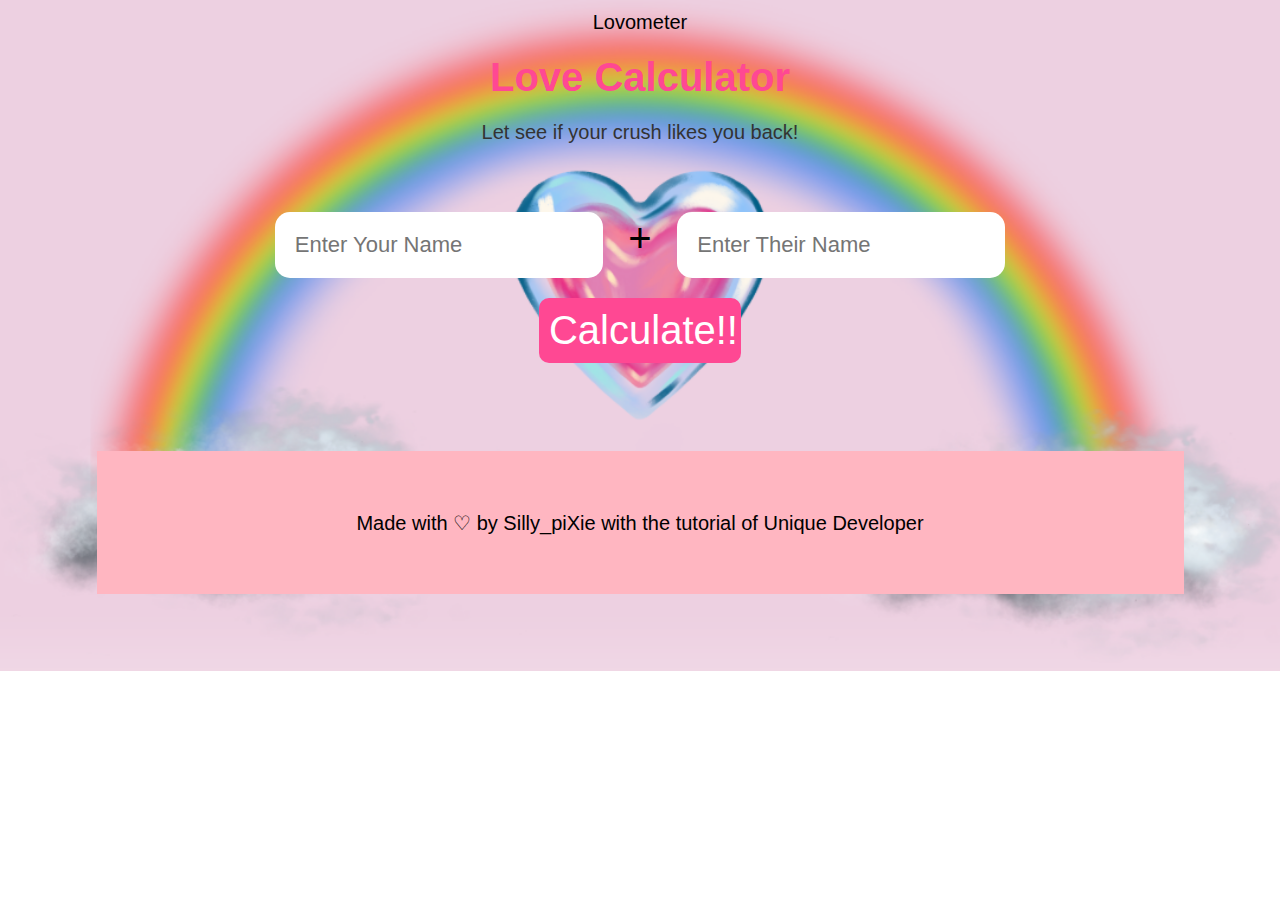
<file: lovometer/indexlov.html>
<!DOCTYPE html>
<html>
<head>
<meta charset="utf-8">
    <meta name="viewport" content="width=device-width, initial-scale=0.5, minimun-scale=0.5, maximun-scale=5.0"

    <title>Lovometer</title>
    <script type="text/javascript">
        // <![CDATA[
        var colour="random"; // in addition to "random" can be set to any valid colour eg "#f0f" or "red"
        var sparkles=50;
        
        /****************************
        *  Tinkerbell Magic Sparkle *
        *(c)2005-13 mf2fm web-design*
        *  http://www.mf2fm.com/rv  *
        * DON'T EDIT BELOW THIS BOX *
        ****************************/
        var x=ox=400;
        var y=oy=300;
        var swide=800;
        var shigh=600;
        var sleft=sdown=0;
        var tiny=new Array();
        var star=new Array();
        var starv=new Array();
        var starx=new Array();
        var stary=new Array();
        var tinyx=new Array();
        var tinyy=new Array();
        var tinyv=new Array();
        
        window.onload=function() { if (document.getElementById) {
          var i, rats, rlef, rdow;
          for (var i=0; i<sparkles; i++) {
            var rats=createDiv(3, 3);
            rats.style.visibility="hidden";
            rats.style.zIndex="999";
            document.body.appendChild(tiny[i]=rats);
            starv[i]=0;
            tinyv[i]=0;
            var rats=createDiv(5, 5);
            rats.style.backgroundColor="transparent";
            rats.style.visibility="hidden";
            rats.style.zIndex="999";
            var rlef=createDiv(1, 5);
            var rdow=createDiv(5, 1);
            rats.appendChild(rlef);
            rats.appendChild(rdow);
            rlef.style.top="2px";
            rlef.style.left="0px";
            rdow.style.top="0px";
            rdow.style.left="2px";
            document.body.appendChild(star[i]=rats);
          }
          set_width();
          sparkle();
        }}
        
        function sparkle() {
          var c;
          if (Math.abs(x-ox)>1 || Math.abs(y-oy)>1) {
            ox=x;
            oy=y;
            for (c=0; c<sparkles; c++) if (!starv[c]) {
              star[c].style.left=(starx[c]=x)+"px";
              star[c].style.top=(stary[c]=y+1)+"px";
              star[c].style.clip="rect(0px, 5px, 5px, 0px)";
              star[c].childNodes[0].style.backgroundColor=star[c].childNodes[1].style.backgroundColor=(colour=="random")?newColour():colour;
              star[c].style.visibility="visible";
              starv[c]=50;
              break;
            }
          }
          for (c=0; c<sparkles; c++) {
            if (starv[c]) update_star(c);
            if (tinyv[c]) update_tiny(c);
          }
          setTimeout("sparkle()", 40);
        }
        
        function update_star(i) {
          if (--starv[i]==25) star[i].style.clip="rect(1px, 4px, 4px, 1px)";
          if (starv[i]) {
            stary[i]+=1+Math.random()*3;
            starx[i]+=(i%5-2)/5;
            if (stary[i]<shigh+sdown) {
              star[i].style.top=stary[i]+"px";
              star[i].style.left=starx[i]+"px";
            }
            else {
              star[i].style.visibility="hidden";
              starv[i]=0;
              return;
            }
          }
          else {
            tinyv[i]=50;
            tiny[i].style.top=(tinyy[i]=stary[i])+"px";
            tiny[i].style.left=(tinyx[i]=starx[i])+"px";
            tiny[i].style.width="2px";
            tiny[i].style.height="2px";
            tiny[i].style.backgroundColor=star[i].childNodes[0].style.backgroundColor;
            star[i].style.visibility="hidden";
            tiny[i].style.visibility="visible"
          }
        }
        
        function update_tiny(i) {
          if (--tinyv[i]==25) {
            tiny[i].style.width="1px";
            tiny[i].style.height="1px";
          }
          if (tinyv[i]) {
            tinyy[i]+=1+Math.random()*3;
            tinyx[i]+=(i%5-2)/5;
            if (tinyy[i]<shigh+sdown) {
              tiny[i].style.top=tinyy[i]+"px";
              tiny[i].style.left=tinyx[i]+"px";
            }
            else {
              tiny[i].style.visibility="hidden";
              tinyv[i]=0;
              return;
            }
          }
          else tiny[i].style.visibility="hidden";
        }
        
        document.onmousemove=mouse;
        function mouse(e) {
          if (e) {
            y=e.pageY;
            x=e.pageX;
          }
          else {
            set_scroll();
            y=event.y+sdown;
            x=event.x+sleft;
          }
        }
        
        window.onscroll=set_scroll;
        function set_scroll() {
          if (typeof(self.pageYOffset)=='number') {
            sdown=self.pageYOffset;
            sleft=self.pageXOffset;
          }
          else if (document.body && (document.body.scrollTop || document.body.scrollLeft)) {
            sdown=document.body.scrollTop;
            sleft=document.body.scrollLeft;
          }
          else if (document.documentElement && (document.documentElement.scrollTop || document.documentElement.scrollLeft)) {
            sleft=document.documentElement.scrollLeft;
            sdown=document.documentElement.scrollTop;
          }
          else {
            sdown=0;
            sleft=0;
          }
        }
        
        window.onresize=set_width;
        function set_width() {
          var sw_min=999999;
          var sh_min=999999;
          if (document.documentElement && document.documentElement.clientWidth) {
            if (document.documentElement.clientWidth>0) sw_min=document.documentElement.clientWidth;
            if (document.documentElement.clientHeight>0) sh_min=document.documentElement.clientHeight;
          }
          if (typeof(self.innerWidth)=='number' && self.innerWidth) {
            if (self.innerWidth>0 && self.innerWidth<sw_min) sw_min=self.innerWidth;
            if (self.innerHeight>0 && self.innerHeight<sh_min) sh_min=self.innerHeight;
          }
          if (document.body.clientWidth) {
            if (document.body.clientWidth>0 && document.body.clientWidth<sw_min) sw_min=document.body.clientWidth;
            if (document.body.clientHeight>0 && document.body.clientHeight<sh_min) sh_min=document.body.clientHeight;
          }
          if (sw_min==999999 || sh_min==999999) {
            sw_min=800;
            sh_min=600;
          }
          swide=sw_min;
          shigh=sh_min;
        }
        
        function createDiv(height, width) {
          var div=document.createElement("div");
          div.style.position="absolute";
          div.style.height=height+"px";
          div.style.width=width+"px";
          div.style.overflow="hidden";
          return (div);
        }
        
        function newColour() {
          var c=new Array();
          c[0]=255;
          c[1]=Math.floor(Math.random()*256);
          c[2]=Math.floor(Math.random()*(256-c[1]/2));
          c.sort(function(){return (0.5 - Math.random());});
          return ("rgb("+c[0]+", "+c[1]+", "+c[2]+")");
        }
        // ]]>
        </script>

    <style>
        body{
            box-sizing: border-box;
            font-family: 'Franklin Gothic Medium', 'Arial Narrow', Arial, sans-serif,cursive;
            font-size: 20px;
            line-height: 140%;
            text-align: center;
            background: url('lovometer.png');
            background-size: cover;
            background-repeat: no-repeat;
        }
        header h1{
            color: #ff4893;
        }
        header{
            width: 80%;
            background-color: transparent;
            color: #333;
            padding: "3%";
            margin: 0 auto;
        }
        #main{
            width: 80%;
            background-color: transparent;
            padding: 3%;
            margin: 0 auto;
        }
        input[type=text]{
            display: inline-block;
            padding: 20px;
            border-radius: 15px;
            border: none;
            font-size: 110%;
        }
        #add{
            display: inline-block;
            margin: 20px;
            font-size: 200%;
        }
        #calc{
            padding: 1%;
            width: 20%;
            font-size: 40px;
            border-radius: 10px;
            color: #fff;
            border: none;
            background: #ff4893;
        }
        #button{
            margin-top: 20px;
        }
        footer{
            width: 80%;
            padding: 3%;
            background-color: lightpink;
            margin: auto;
        }
        #output{
            color: #501c32;
            font-size: 100%;
            height: 50px;
        }
        .heart{
            color: #ff4893;
        }



    </style>



</head>

    <body>



    </body>
    <header>
        <h1>Love Calculator</h1>
        <p>Let see if your crush likes you back!</p>

        </header>
        <div id="main">

                <input id="yourname" type="text" placeholder="Enter Your Name">

            <span id="add">+</span>

                <input id="theirname" type="text" placeholder="Enter Their Name">
            <section id="button">
                    <button id="calc" type="button">Calculate!!</button>

            </section>
            <div id="output">
 
            </div>
        </div>
        <footer>
            <p>Made with ♡ by Silly_piXie with the tutorial of Unique Developer</p>

        </footer>
            <script>
            document.getElementById("calc").onclick = function(){
                LoveCalc();
                document.getElementById("output").innerHTML = "<p>" + LoveCalc() + "% compatible!</p>";
            }

            function LoveCalc(name1, name2){
                name1 = document.getElementById("yourname").value;
                name2 = document.getElementById("theirname").value;
                var result = Math.floor(Math.random() * 100 + 1);
                return result;

            }
        </script>

</html>
</file>
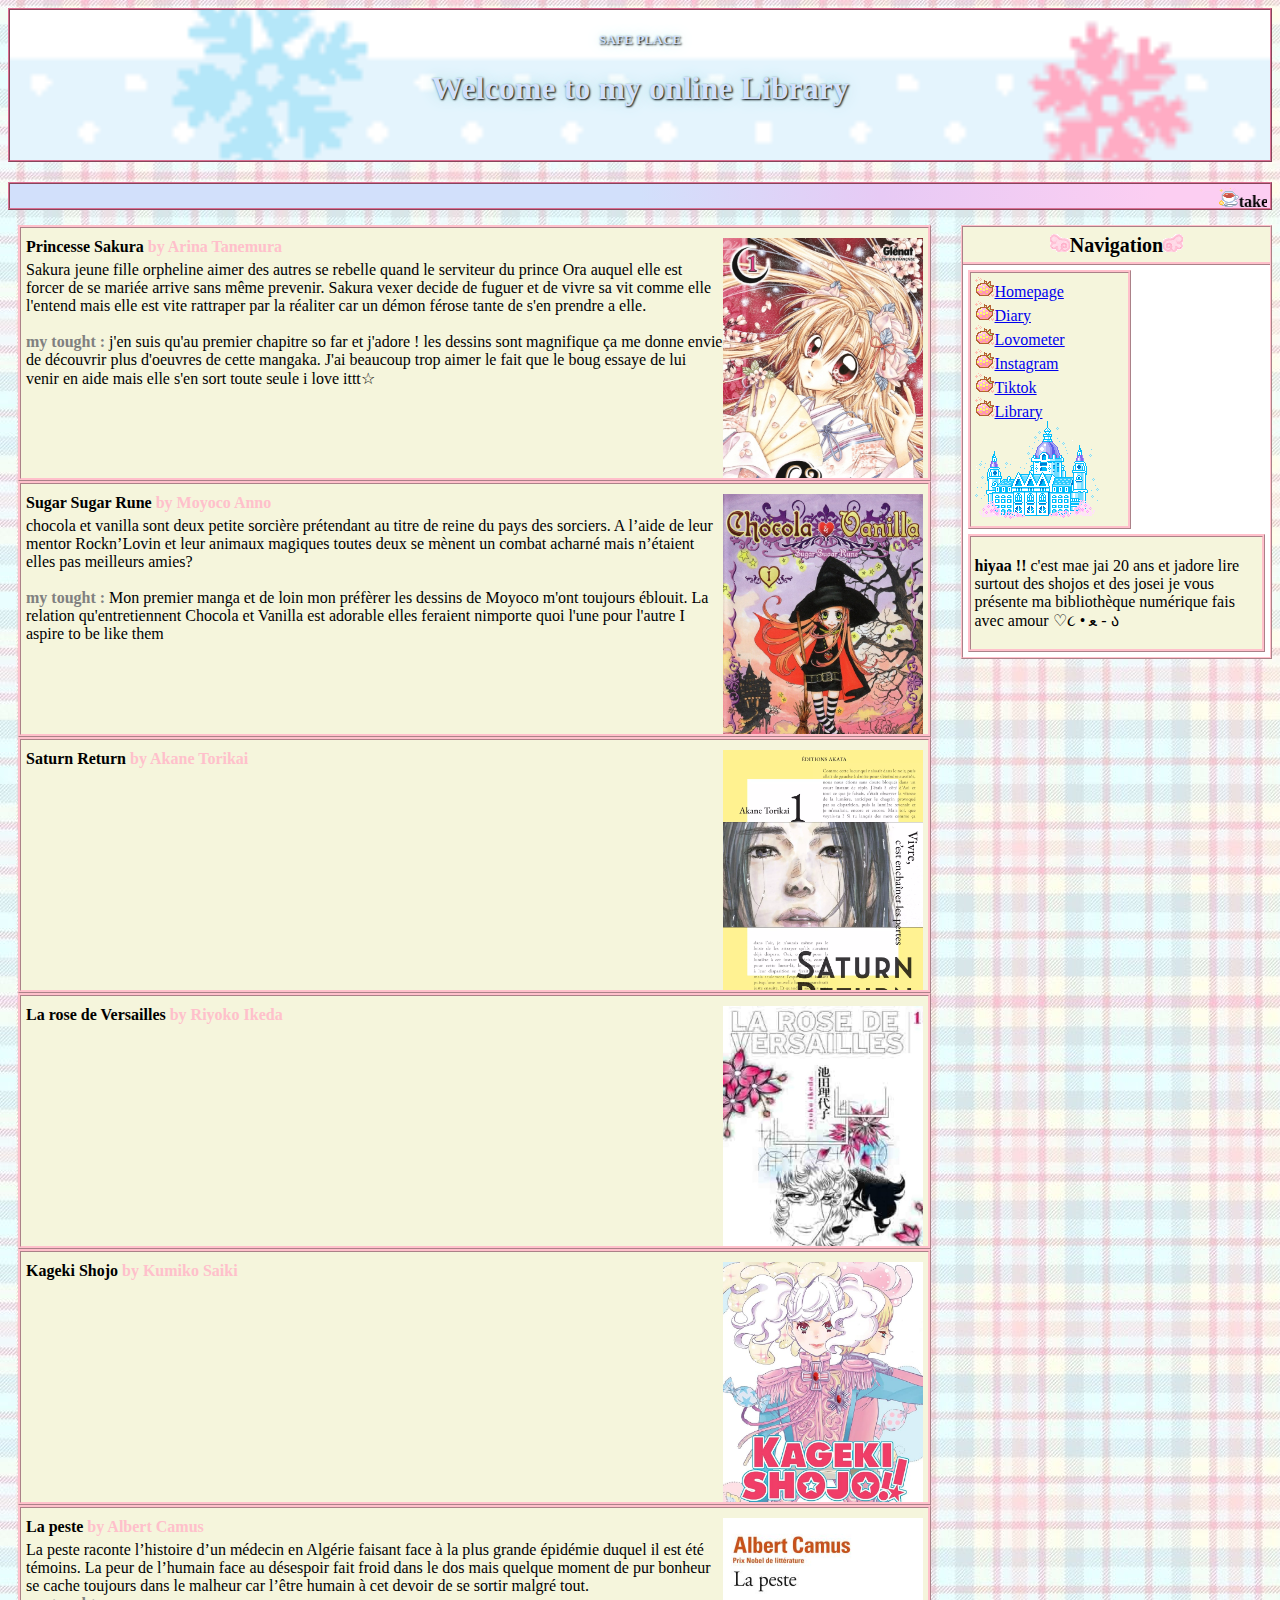
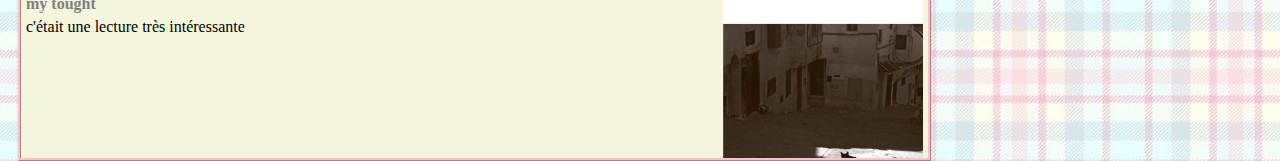
<file: online library/index1.html>
<!DOCTYPE html>
<html lang="en">
<head>
    <meta charset="UTF-8">
    <meta name="viewport" content="width=device-width, initial-scale=1.0">
    <title>Library</title>
    <link rel="stylesheet" href="style.css">
    <link rel="icon" href="9e2505a5.gif">
</head>
<script type="text/javascript">
    // <![CDATA[
    var colours=new Array("#a6f", "#60f", "#60f", "#a6f", "#ccc"); // colours for top, right, bottom and left borders and background of bubbles
    var bubbles=66; // maximum number of bubbles on screen
    var over_or_under="over"; // set to "over" for bubbles to always be on top, or "under" to allow them to float behind other objects
    
    /****************************
    * JavaScript Bubble Cursor  *
    *(c)2010-13 mf2fm web-design*
    *  http://www.mf2fm.com/rv  *
    * DON'T EDIT BELOW THIS BOX *
    ****************************/
    var x=ox=400;
    var y=oy=300;
    var swide=800;
    var shigh=600;
    var sleft=sdown=0;
    var bubb=new Array();
    var bubbx=new Array();
    var bubby=new Array();
    var bubbs=new Array();
    var sploosh=false;
    
    function addLoadEvent(funky) {
      var oldonload=window.onload;
      if (typeof(oldonload)!='function') window.onload=funky;
      else window.onload=function() {
        if (oldonload) oldonload();
        funky();
      }
    }
    
    addLoadEvent(buble);
    
    function buble() { if (document.getElementById) {
      var i, rats, div;
      for (i=0; i<bubbles; i++) {
        rats=createDiv("3px", "3px");
        rats.style.visibility="hidden";
        rats.style.zIndex=(over_or_under=="over")?"1001":"0";
    
        div=createDiv("auto", "auto");
        rats.appendChild(div);
        div=div.style;
        div.top="1px";
        div.left="0px";
        div.bottom="1px";
        div.right="0px";
        div.borderLeft="1px solid "+colours[3];
        div.borderRight="1px solid "+colours[1];
    
        div=createDiv("auto", "auto");
        rats.appendChild(div);
        div=div.style;
        div.top="0px";
        div.left="1px";
        div.right="1px";
        div.bottom="0px"
        div.borderTop="1px solid "+colours[0];
        div.borderBottom="1px solid "+colours[2];
    
        div=createDiv("auto", "auto");
        rats.appendChild(div);
        div=div.style;
        div.left="1px";
        div.right="1px";
        div.bottom="1px";
        div.top="1px";
        div.backgroundColor=colours[4];
        if (navigator.appName=="Microsoft Internet Explorer") div.filter="alpha(opacity=50)";
        else div.opacity=0.5;
        document.body.appendChild(rats);
        bubb[i]=rats.style;
      }
      set_scroll();
      set_width();
      bubble();
    }}
    
    function bubble() {
      var c;
      if (Math.abs(x-ox)>1 || Math.abs(y-oy)>1) {
        ox=x;
        oy=y;
        for (c=0; c<bubbles; c++) if (!bubby[c]) {
          bubb[c].left=(bubbx[c]=x)+"px";
          bubb[c].top=(bubby[c]=y-3)+"px";
          bubb[c].width="3px";
          bubb[c].height="3px"
          bubb[c].visibility="visible";
          bubbs[c]=3;
          break;
        }
      }
      for (c=0; c<bubbles; c++) if (bubby[c]) update_bubb(c);
      setTimeout("bubble()", 40);
    }
    
    document.onmousedown=splash;
    document.onmouseup=function(){clearTimeout(sploosh);};
    
    function splash() {
      ox=-1;
      oy=-1;
      sploosh=setTimeout('splash()', 100);
    }
    
    function update_bubb(i) {
      if (bubby[i]) {
        bubby[i]-=bubbs[i]/2+i%2;
        bubbx[i]+=(i%5-2)/5;
        if (bubby[i]>sdown && bubbx[i]>sleft && bubbx[i]<sleft+swide+bubbs[i]) {
          if (Math.random()<bubbs[i]/shigh*2 && bubbs[i]++<8) {
            bubb[i].width=bubbs[i]+"px";
            bubb[i].height=bubbs[i]+"px";
          }
          bubb[i].top=bubby[i]+"px";
          bubb[i].left=bubbx[i]+"px";
        }
        else {
          bubb[i].visibility="hidden";
          bubby[i]=0;
          return;
        }
      }
    }
    
    document.onmousemove=mouse;
    function mouse(e) {
      if (e) {
        y=e.pageY;
        x=e.pageX;
      }
      else {
        set_scroll();
        y=event.y+sdown;
        x=event.x+sleft;
      }
    }
    
    window.onresize=set_width;
    function set_width() {
      var sw_min=999999;
      var sh_min=999999;
      if (document.documentElement && document.documentElement.clientWidth) {
        if (document.documentElement.clientWidth>0) sw_min=document.documentElement.clientWidth;
        if (document.documentElement.clientHeight>0) sh_min=document.documentElement.clientHeight;
      }
      if (typeof(self.innerWidth)=='number' && self.innerWidth) {
        if (self.innerWidth>0 && self.innerWidth<sw_min) sw_min=self.innerWidth;
        if (self.innerHeight>0 && self.innerHeight<sh_min) sh_min=self.innerHeight;
      }
      if (document.body.clientWidth) {
        if (document.body.clientWidth>0 && document.body.clientWidth<sw_min) sw_min=document.body.clientWidth;
        if (document.body.clientHeight>0 && document.body.clientHeight<sh_min) sh_min=document.body.clientHeight;
      }
      if (sw_min==999999 || sh_min==999999) {
        sw_min=800;
        sh_min=600;
      }
      swide=sw_min;
      shigh=sh_min;
    }
    
    window.onscroll=set_scroll;
    function set_scroll() {
      if (typeof(self.pageYOffset)=='number') {
        sdown=self.pageYOffset;
        sleft=self.pageXOffset;
      }
      else if (document.body && (document.body.scrollTop || document.body.scrollLeft)) {
        sdown=document.body.scrollTop;
        sleft=document.body.scrollLeft;
      }
      else if (document.documentElement && (document.documentElement.scrollTop || document.documentElement.scrollLeft)) {
        sleft=document.documentElement.scrollLeft;
        sdown=document.documentElement.scrollTop;
      }
      else {
        sdown=0;
        sleft=0;
      }
    }
    
    function createDiv(height, width) {
      var div=document.createElement("div");
      div.style.position="absolute";
      div.style.height=height;
      div.style.width=width;
      div.style.overflow="hidden";
      div.style.backgroundColor="transparent";
      return (div);
    }
    // ]]>
    </script>
<body>
    <div id="TEMPALTE-LAYOUT">
        <header>
            <h5>SAFE PLACE</h5>
            <h1>Welcome to my online Library</h1>
        </header> 
        <div class="marquee-box">
            <marquee><img src="9e2505a5.gif"><b>take a hot drink! </b></marquee>
        </div>
    <div class="main-layout">
            <div class="content">
              
                <div class="container"> 
                    <p>
                        <img src="sakura.jpeg" style="width: 200px; float:right;">
                    </p>
                    <b>Princesse Sakura</b><font color="pink"> <b>by Arina Tanemura </b></font><p>
                    <p>Sakura jeune fille orpheline aimer des autres se rebelle quand le serviteur du prince Ora 
                        auquel elle est forcer de se mariée arrive sans même prevenir. Sakura vexer decide de fuguer et de vivre sa vit comme elle 
                        l'entend mais elle est vite rattraper par la réaliter car un démon férose tante de s'en prendre a elle.  </p><br>
                        <font color="grey"><b>my tought :</b></font> j'en suis qu'au premier chapitre so far et j'adore ! les dessins sont magnifique ça me donne envie de découvrir plus d'oeuvres de cette mangaka. 
                        J'ai beaucoup trop aimer le fait que le boug essaye de lui venir en aide mais elle s'en sort toute seule i love ittt☆ <br><br>
                        <textarea name="viewer" cols="100">tell me what you've thought about it...</textarea>
                </div>
                <div class="container"> 
                    <p>
                        <img src="sugarrune.jpg" style="width: 200px; float:right;">
                    </p>
                    <b>Sugar Sugar Rune</b><font color="pink"> <b>by Moyoco Anno </b></font><p>
                    <p>chocola et vanilla sont deux petite sorcière prétendant au titre de reine du pays des sorciers.
                         A l’aide de leur mentor Rockn’Lovin et leur animaux magiques toutes deux se mènent  un combat acharné mais n’étaient elles pas meilleurs amies?</p><br>
                         <font color="grey"><b>my tought :</b></font> Mon premier manga et de loin mon préfèrer les dessins de Moyoco m'ont toujours éblouit. 
                         La relation qu'entretiennent Chocola et Vanilla est adorable elles feraient nimporte quoi l'une pour l'autre I aspire to be like them <br><br>
                         <textarea name="viewer" cols="100">tell me what you've thought about it...</textarea>   
                </div>
                <div class="container"> 
                    <p>
                        <img src="saturn-return-1-akata.webp" style="width: 200px; float:right;">
                    </p>
                    <b>Saturn Return</b><font color="pink"> <b>by Akane Torikai </b></font><p>
                    <p></p>
                </div>
                <div class="container"> 
                    <p>
                        <img src="versaille.jpg" style="width: 200px; float:right;">
                    </p>
                    <b>La rose de Versailles</b><font color="pink"> <b>by Riyoko Ikeda </b></font><p>
                    <p></p>
                </div>
                <div class="container"> 
                    <p>
                        <img src="kageki.jpg" style="width: 200px; float:right;">
                    </p>
                    <b>Kageki Shojo </b><font color="pink"> <b>by Kumiko Saiki </b></font><p>
                    <p></p>
                </div>
                <div class="container"> 
                    <p>
                        <img src="La-Peste.jpg" style="width: 200px; float:right;">
                    </p>
                    <b>La peste </b><font color="pink"> <b>by Albert Camus </b></font><p>
                    <p>La peste raconte l’histoire d’un médecin en Algérie faisant face à la plus grande épidémie duquel il est été témoins.
                         La peur de l’humain face au désespoir fait froid dans le dos mais quelque moment de pur bonheur se cache toujours dans le malheur car l’être humain à cet devoir de se sortir malgré tout.</p>
                    <font color="grey"><b>my tought</b></font></font><p>c'était une lecture très intéressante </p><br>
                    <textarea name="viewer" cols="100">tell me what you've thought about it...</textarea>
                </div>
                
            </div>   
            <div class="navigation">
                    <div class="button">
                        <img src="27c3c217.png">Navigation<img src="4b45aeb6.png">
                    </div>
                    <ul>
                        <li><a href="index.html"> <img src="97ca2cc1.gif">Homepage</a></li>
                        <li><a href="blog/index.html"> <img src="97ca2cc1.gif">Diary</a></li>
                        <li><a href="lovometer/indexlov.html"> <img src="97ca2cc1.gif">Lovometer</a></li>
                        <li><a href="#"> <img src="97ca2cc1.gif">Instagram</a></li>
                        <li><a href="#"> <img src="97ca2cc1.gif">Tiktok</a></li>
                        <li><a href="index1.html"> <img src="97ca2cc1.gif">Library</a></li>
                        <img src="38.gif" alt="">
                    </ul>
                    <div class="text">
                    <p><b>hiyaa !!</b> c'est mae jai 20 ans et jadore lire surtout des shojos et des josei je vous présente ma bibliothèque numérique fais avec amour ♡૮ • ﻌ - ა </p></div>
            </div>
    </div>      

</body>
</html>
</file>
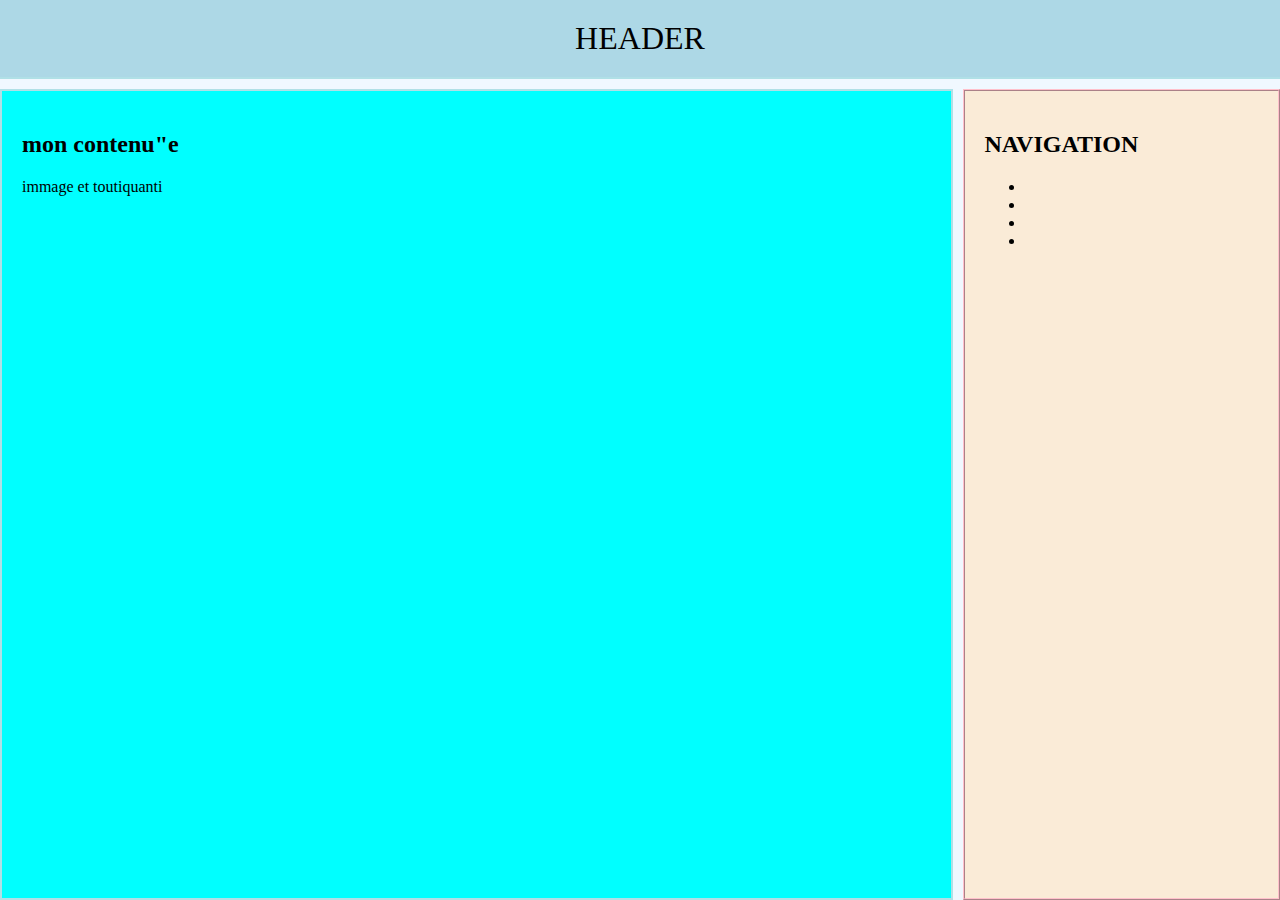
<file: online library/test.html>
<!DOCTYPE html>
<html lang="en">
<head>
    <meta charset="UTF-8">
    <meta name="viewport" content="width=device-width, initial-scale=1.0">
    <title>test layout</title>
    <style>
        body{
            font-family: cursive;
            margin: 0;
            padding: 0;
            background-color: aliceblue;
        }
        .grid-layout{
            display: grid;
            grid-template-areas: "header header"
                                 "main navigation";
            grid-template-columns: 3fr
            1fr;
            grid-template-rows: auto
            1fr;
            min-height: 100vh;
            gap: 10px;
        }
        header{
            grid-area: header;
            background-color: lightblue;
            text-align: center;
            padding: 20px;
            font-size: 2em;
            border-bottom: 2px solid powderblue;
        }
        .main-section{
            grid-area: main;
            background-color: aqua;
            padding: 20px;
            border: 2px solid powderblue;
            overflow-y: auto;
        }
        .navigation{
            grid-area: navigation;
            background-color: antiquewhite;
            padding: 20px;
            border: 2px ridge pink;
        }
    </style>
</head>
<body>
    
<div class="grid-layout">
    <header>
        HEADER
    </header>

    <div class="main-section">
        <h2>mon contenu"e</h2>
        <p>immage et toutiquanti</p>
    </div>

    <nav class="navigation">
        <h2>NAVIGATION</h2>
        <ul>
            <li><a href=""></a></li>
            <li><a href=""></a></li>
            <li><a href=""></a></li>
            <li><a href=""></a></li>
        </ul>
    </nav>
</div>
</body>
</html>
</file>
<file: online library/style.css>
body {
    margin: 20;
    padding: 20;
    background-image:url(17e14b79df28afd24f0e9044766307c2.jpg);
    font-family:Ms Ui Gothic;
    min-height: 100vh;
}
header {
    grid-area: header;
    color: rgb(210, 224, 251);
    text-shadow: 1px 1px 2px black, 0 0 1em powderblue, 0 0 0.2em powderblue;
    text-align: center;
    font-family: cursive;
    font-size: 1em;
    height:150px;
    background-image: url(4710.gif);
    background-repeat: no-repeat;
    background-position: center;
    background-size: cover;
    border-width:2px;
    border-style:ridge;
    border-color:palevioletred;
    overflow: hidden;
    margin-bottom: 20px;
}
#TEMPLATE-LAYOUT {
    display: grid;
    grid-template-areas:"header header"
                        "box" "box"
                        "main navigation";
    grid-template-columns: 3fr
1fr;
    grid-template-rows: auto
1fr;
    min-height: 100vh;
    gap: 10px;
}
.marquee-box {
    grid-area: box;
    height:18px;
    padding:3px;
    background-color: aliceblue;
    border-width:2px;
    border-style:ridge;
    border-color:palevioletred;
    background: linear-gradient(84deg, rgb(210, 224, 251) 50%, rgb(231, 202, 245) 69%, rgba(252,206,242,1) 91%);
    margin-top:5px;
}
.content {
    height:240px; 
    margin-top:5px;
    padding:10px;
}
.container {
    height:100%;
    border-style:ridge;
    border-color:pink; 
    background:beige;
    padding:5px;
    overflow-y:auto;
}
.container p {
    margin:0px;
    padding:0px;
    margin-top:5px;
}
.main-layout{
    display: grid;
    grid-template-columns: 3fr 1fr;
    gap: 20px;
}

.navigation {
    margin-top: 15px;
    background-color: white;
    border: 2px ridge pink; 
    overflow-y: auto;  
}
.button {
    background: beige;
    height:auto;
    font-size:20px;
    padding:5px;
    text-align:center;
    border-bottom:3px ridge pink;
    font-weight:600;
}
ul {
    width: 150px;
    background: beige;
    list-style-type:none;
    padding:3.5px;
    margin:5px;
    border: 3px ridge pink;
}
.text{
    display: flex;
    background: beige;
    padding:3.5px;
    margin:5px;
    border: 3px ridge pink;
}
</file>
